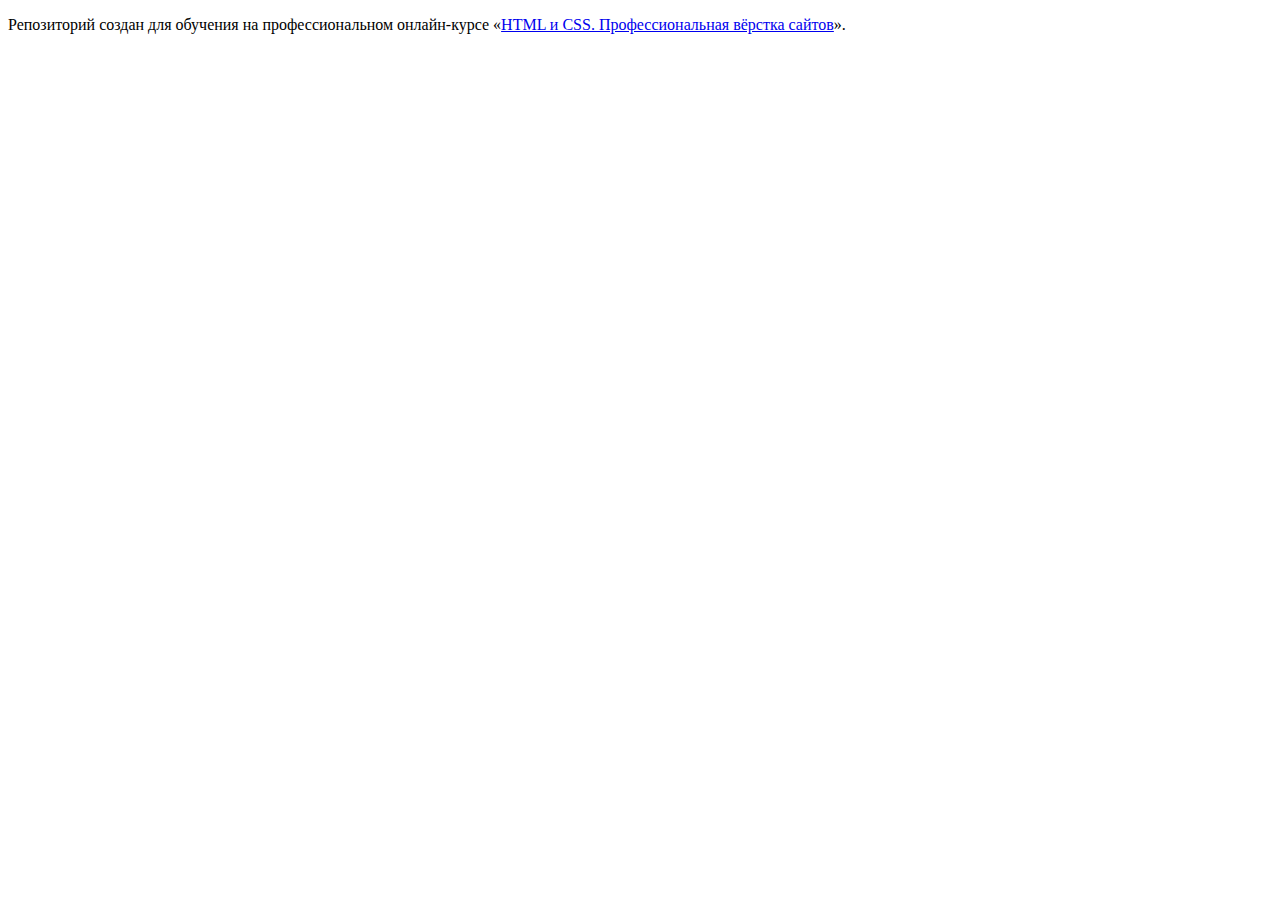
<file: index.html>
<!DOCTYPE html>
<html lang="ru">
  <head>
    <meta charset="utf-8">
    <title>HTML Academy: Седона</title>
  </head>
  <body>

    <p>Репозиторий создан для обучения на профессиональном онлайн‑курсе «<a href="https://htmlacademy.ru/intensive/htmlcss">HTML и CSS. Профессиональная вёрстка сайтов</a>».</p>

  </body>
</html>
</file>
